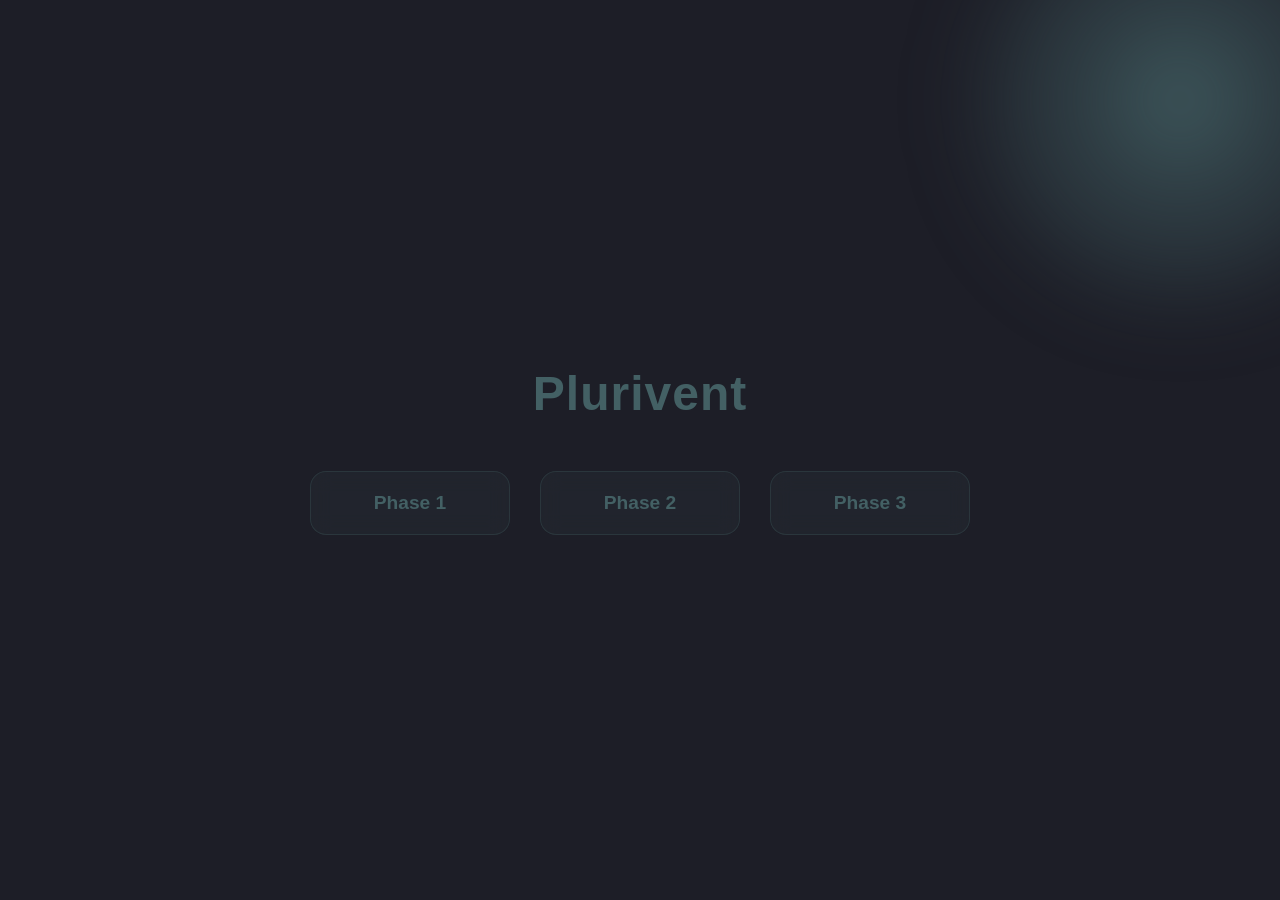
<file: index.html>
<!DOCTYPE html>
<html lang="en">
<head>
    <meta charset="UTF-8">
    <meta name="viewport" content="width=device-width, initial-scale=1.0">
    <title>Plurivent - Main Menu</title>
    <style>
        * {
            margin: 0;
            padding: 0;
            box-sizing: border-box;
        }

        html,
        body {
            width: 100%;
            min-height: 100vh;
            overflow-x: hidden;
        }

        body {
            background: linear-gradient(135deg, #1d1e27 0%, #1d1e27 100%);
            font-family: -apple-system, BlinkMacSystemFont, "Segoe UI", Roboto, Oxygen, Ubuntu, Cantarell, sans-serif;
            display: flex;
            align-items: center;
            justify-content: center;
        }

        /* Gradient Pop Effect - Top Right */
        .gradient-pop {
            position: fixed;
            top: -100px;
            right: -100px;
            width: 400px;
            height: 400px;
            background: radial-gradient(
                circle,
                #436064 0%,
                rgba(67, 96, 100, 0.5) 30%,
                rgba(29, 30, 39, 0) 100%
            );
            border-radius: 50%;
            filter: blur(40px);
            mix-blend-mode: normal;
            pointer-events: none;
            z-index: 0;
        }

        .container {
            text-align: center;
            position: relative;
            z-index: 2;
        }

        h1 {
            color: #436064;
            margin-bottom: 50px;
            font-size: 3em;
            font-weight: 700;
            letter-spacing: 1px;
        }

        .buttons-container {
            display: flex;
            gap: 30px;
            flex-wrap: wrap;
            justify-content: center;
        }

        .phase-button {
            padding: 20px 40px;
            font-size: 1.2em;
            font-weight: 600;
            border: 1px solid rgba(67, 96, 100, 0.3);
            border-radius: 16px;
            cursor: pointer;
            transition: all 0.3s ease;
            text-decoration: none;
            color: #436064;
            min-width: 200px;
            background: rgba(67, 96, 100, 0.1);
            backdrop-filter: blur(10px);
        }

        .phase-button:hover {
            background: rgba(67, 96, 100, 0.2);
            border-color: rgba(67, 96, 100, 0.6);
            transform: translateY(-5px);
        }

        .phase-button:active {
            transform: translateY(-2px);
        }
    </style>
</head>
<body>
    <div class="gradient-pop"></div>
    <div class="container">
        <h1>Plurivent</h1>
        <div class="buttons-container">
            <a href="first_phase/index.html" class="phase-button">Phase 1</a>
            <a href="second_phase/index.html" class="phase-button">Phase 2</a>
            <a href="third_phase/index.html" class="phase-button">Phase 3</a>
        </div>
    </div>
</body>
</html>
</file>
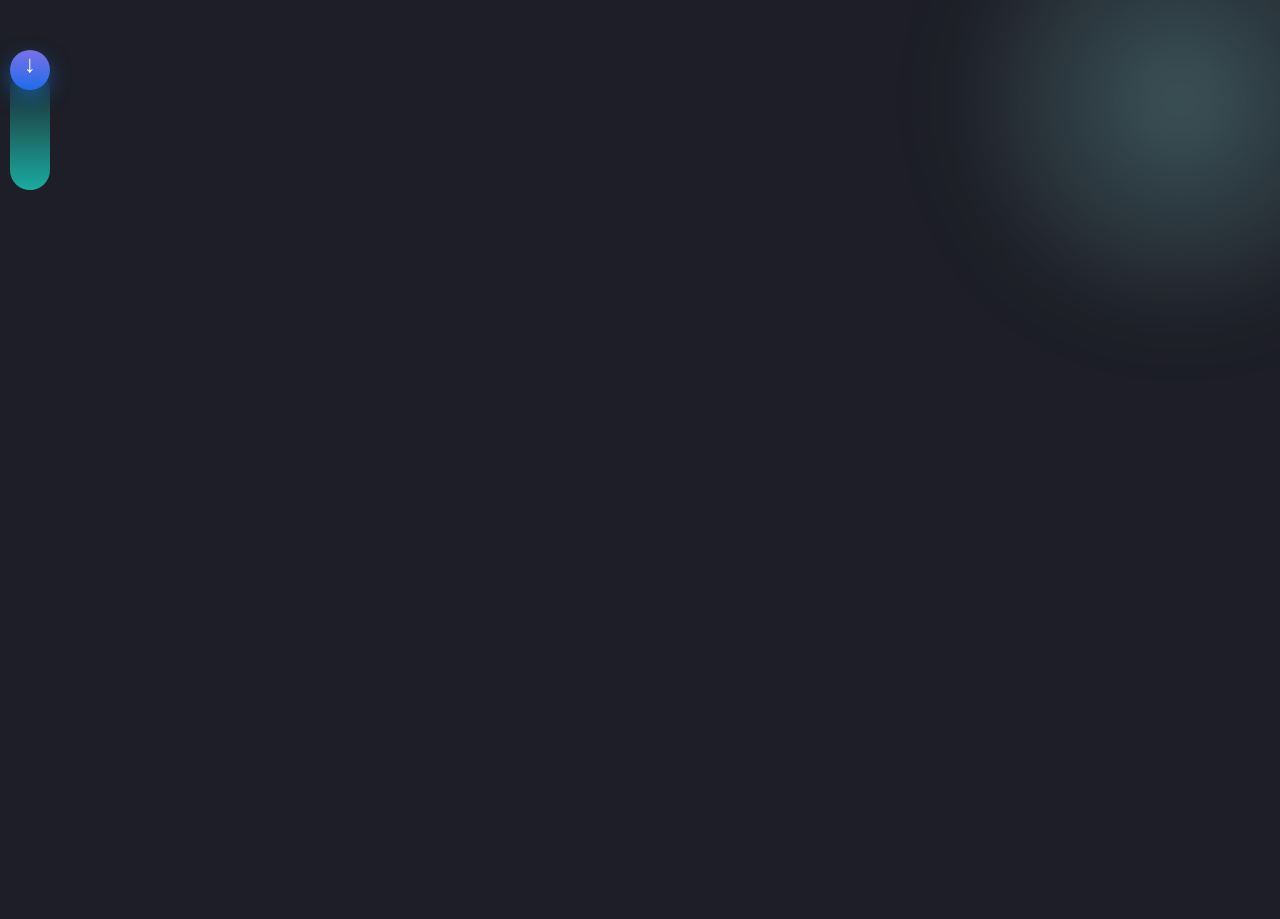
<file: first_phase/index.html>
<!doctype html>
<html lang="en">
    <head>
        <meta charset="UTF-8" />
        <meta
            name="viewport"
            content="width=device-width, initial-scale=1.0, viewport-fit=cover, user-scalable=no"
        />
        <meta name="apple-mobile-web-app-capable" content="yes" />
        <meta
            name="apple-mobile-web-app-status-bar-style"
            content="black-translucent"
        />
        <title>Plurivent</title>
        <link rel="stylesheet" href="style.css" />
    </head>
    <body>
        <div class="app-container">
            <div class="gradient-pop"></div>
            <main class="app-content">
                <div class="StartScreen">
                    <div class="horizontal-bar" id="horizontalBar">
                        <span class="moodboard-text" id="moodboardText"
                            >Moodboard</span
                        >
                    </div>
                    <div class="button-wrapper" id="dragWrapper">
                        <button class="start-button">
                            <span class="button-text"></span>
                            <div class="light-bulb">
                                <svg
                                    xmlns="http://www.w3.org/2000/svg"
                                    width="24"
                                    height="24"
                                    viewBox="0 0 24 24"
                                    fill="none"
                                >
                                    <path
                                        d="M11.9999 0.75C10.1844 0.749592 8.41954 1.34803 6.97874 2.45256C5.53793 3.55709 4.50169 5.10602 4.03062 6.8593C3.55955 8.61258 3.67995 10.4723 4.37317 12.1502C5.06639 13.8281 6.2937 15.2305 7.8649 16.14C8.5509 16.538 8.9799 17.148 8.9989 17.763C9.00415 17.9277 9.06351 18.0861 9.1678 18.2138C9.27209 18.3414 9.41552 18.4311 9.5759 18.469C9.9279 18.5517 10.2859 18.6167 10.6499 18.664C10.9729 18.705 11.2499 18.446 11.2499 18.12V13.459C10.9341 13.4233 10.621 13.3662 10.3129 13.288C10.2175 13.2634 10.1279 13.2203 10.0491 13.1611C9.97037 13.1019 9.90406 13.0278 9.85396 12.943C9.80386 12.8582 9.77097 12.7643 9.75714 12.6668C9.74332 12.5692 9.74885 12.4699 9.7734 12.3745C9.79796 12.2791 9.84107 12.1895 9.90027 12.1107C9.95946 12.032 10.0336 11.9657 10.1184 11.9156C10.2032 11.8655 10.2971 11.8326 10.3946 11.8187C10.4922 11.8049 10.5915 11.8104 10.6869 11.835C11.5482 12.057 12.4516 12.057 13.3129 11.835C13.4093 11.8072 13.5102 11.7991 13.6098 11.811C13.7094 11.8229 13.8055 11.8547 13.8926 11.9045C13.9797 11.9542 14.0559 12.0209 14.1168 12.1007C14.1776 12.1804 14.2218 12.2715 14.2469 12.3686C14.2719 12.4657 14.2772 12.5669 14.2624 12.6661C14.2476 12.7653 14.2131 12.8605 14.1609 12.9461C14.1087 13.0317 14.0399 13.106 13.9584 13.1646C13.877 13.2231 13.7847 13.2648 13.6869 13.287C13.3788 13.3655 13.0658 13.423 12.7499 13.459V18.119C12.7487 18.1957 12.7639 18.2717 12.7944 18.3421C12.8249 18.4124 12.87 18.4755 12.9268 18.5271C12.9835 18.5786 13.0506 18.6175 13.1236 18.6411C13.1965 18.6647 13.2737 18.6725 13.3499 18.664C13.7139 18.6173 14.0719 18.5523 14.4239 18.469C14.5843 18.4311 14.7277 18.3414 14.832 18.2138C14.9363 18.0861 14.9957 17.9277 15.0009 17.763C15.0209 17.148 15.4489 16.538 16.1349 16.14C17.7061 15.2305 18.9334 13.8281 19.6266 12.1502C20.3199 10.4723 20.4403 8.61258 19.9692 6.8593C19.4981 5.10602 18.4619 3.55709 17.0211 2.45256C15.5803 1.34803 13.8154 0.749592 11.9999 0.75Z"
                                        fill="white"
                                        fill-opacity="0.9"
                                    />
                                    <path
                                        fill-rule="evenodd"
                                        clip-rule="evenodd"
                                        d="M9.01303 19.8999C9.03139 19.8031 9.06865 19.7109 9.12267 19.6285C9.17668 19.5461 9.2464 19.4752 9.32785 19.4197C9.40929 19.3643 9.50086 19.3255 9.59732 19.3054C9.69378 19.2854 9.79324 19.2845 9.89003 19.3029C11.2842 19.5679 12.7158 19.5679 14.11 19.3029C14.208 19.2814 14.3093 19.2797 14.4079 19.298C14.5066 19.3162 14.6005 19.3541 14.6843 19.4093C14.768 19.4646 14.8398 19.536 14.8954 19.6195C14.951 19.703 14.9894 19.7968 15.0081 19.8953C15.0268 19.9939 15.0256 20.0952 15.0045 20.1933C14.9834 20.2913 14.9428 20.3842 14.8852 20.4663C14.8275 20.5484 14.754 20.6181 14.669 20.6713C14.5839 20.7245 14.4891 20.7601 14.39 20.7759C12.8108 21.0761 11.1892 21.0761 9.61003 20.7759C9.41475 20.7388 9.24218 20.6257 9.13024 20.4615C9.0183 20.2972 8.97614 20.0953 9.01303 19.8999ZM9.75403 22.3439C9.76426 22.246 9.7937 22.151 9.84065 22.0644C9.8876 21.9778 9.95115 21.9013 10.0277 21.8393C10.1042 21.7772 10.1922 21.7309 10.2866 21.7029C10.381 21.6748 10.4801 21.6657 10.578 21.6759C11.5235 21.7746 12.4766 21.7746 13.422 21.6759C13.52 21.6657 13.619 21.6748 13.7134 21.7029C13.8079 21.7309 13.8959 21.7773 13.9724 21.8393C14.0489 21.9013 14.1124 21.9778 14.1594 22.0644C14.2063 22.151 14.2358 22.246 14.246 22.3439C14.2563 22.4419 14.2471 22.5409 14.2191 22.6354C14.1911 22.7298 14.1447 22.8178 14.0827 22.8943C14.0207 22.9708 13.9442 23.0344 13.8576 23.0813C13.771 23.1283 13.676 23.1577 13.578 23.1679C12.529 23.2789 11.4711 23.2789 10.422 23.1679C10.3241 23.1577 10.2291 23.1283 10.1425 23.0813C10.0559 23.0344 9.97938 22.9708 9.91735 22.8943C9.85532 22.8178 9.80897 22.7298 9.78095 22.6354C9.75293 22.5409 9.74378 22.4419 9.75403 22.3439Z"
                                        fill="white"
                                        fill-opacity="0.9"
                                    />
                                </svg>
                            </div>
                        </button>
                        <div class="progress-bar"></div>
                        <button class="follow-button" id="followButton">
                            <svg
                                xmlns="http://www.w3.org/2000/svg"
                                width="24"
                                height="24"
                                viewBox="0 0 24 24"
                                fill="none"
                            >
                                <path
                                    d="M5 12H19M19 12L13 6M19 12L13 18"
                                    stroke="white"
                                    stroke-width="2"
                                    stroke-linecap="round"
                                    stroke-linejoin="round"
                                />
                            </svg>
                        </button>
                        <div class="follow-bar" id="followBar">
                            <span class="follow-bar-text">submit moodboard</span>
                        </div>
                    </div>
                </div>

                <div class="moodboard-container" id="moodboardContainer">
                    <div class="moodboard-grid" id="moodboardGrid">
                        <div class="moodboard-column" id="colLeft">
                            <div class="add-item-btn" id="addBtnCell">
                                <svg
                                    width="60"
                                    height="60"
                                    viewBox="0 0 60 60"
                                    fill="none"
                                    xmlns="http://www.w3.org/2000/svg"
                                >
                                    <rect
                                        x="1"
                                        y="1"
                                        width="58"
                                        height="58"
                                        rx="10"
                                        fill="transparent"
                                        stroke="white"
                                        stroke-opacity="0.5"
                                        stroke-width="2"
                                        stroke-dasharray="6 6"
                                    />
                                    <path
                                        d="M30 20V40M20 30H40"
                                        stroke="white"
                                        stroke-opacity="0.8"
                                        stroke-width="3"
                                        stroke-linecap="round"
                                    />
                                </svg>
                            </div>
                        </div>
                        <div class="moodboard-column" id="colRight"></div>
                    </div>
                </div>
            </main>

            <div class="image-picker-overlay" id="imagePickerOverlay">
                <div class="image-picker-modal">
                    <div class="picker-header">
                        <h2>Choose Inspirations!</h2>
                        <svg
                            class="close-picker"
                            id="closePickerBtn"
                            width="24"
                            height="24"
                            viewBox="0 0 24 24"
                            fill="none"
                            xmlns="http://www.w3.org/2000/svg"
                        >
                            <path
                                d="M18 6L6 18M6 6L18 18"
                                stroke="white"
                                stroke-width="2"
                                stroke-linecap="round"
                                stroke-linejoin="round"
                            />
                        </svg>
                    </div>
                    <div class="picker-grid" id="pickerGrid">
                        <!-- Images will be injected here by JS -->
                    </div>
                </div>
            </div>
        </div>
        <script src="script.js"></script>
    </body>
</html>
</file>
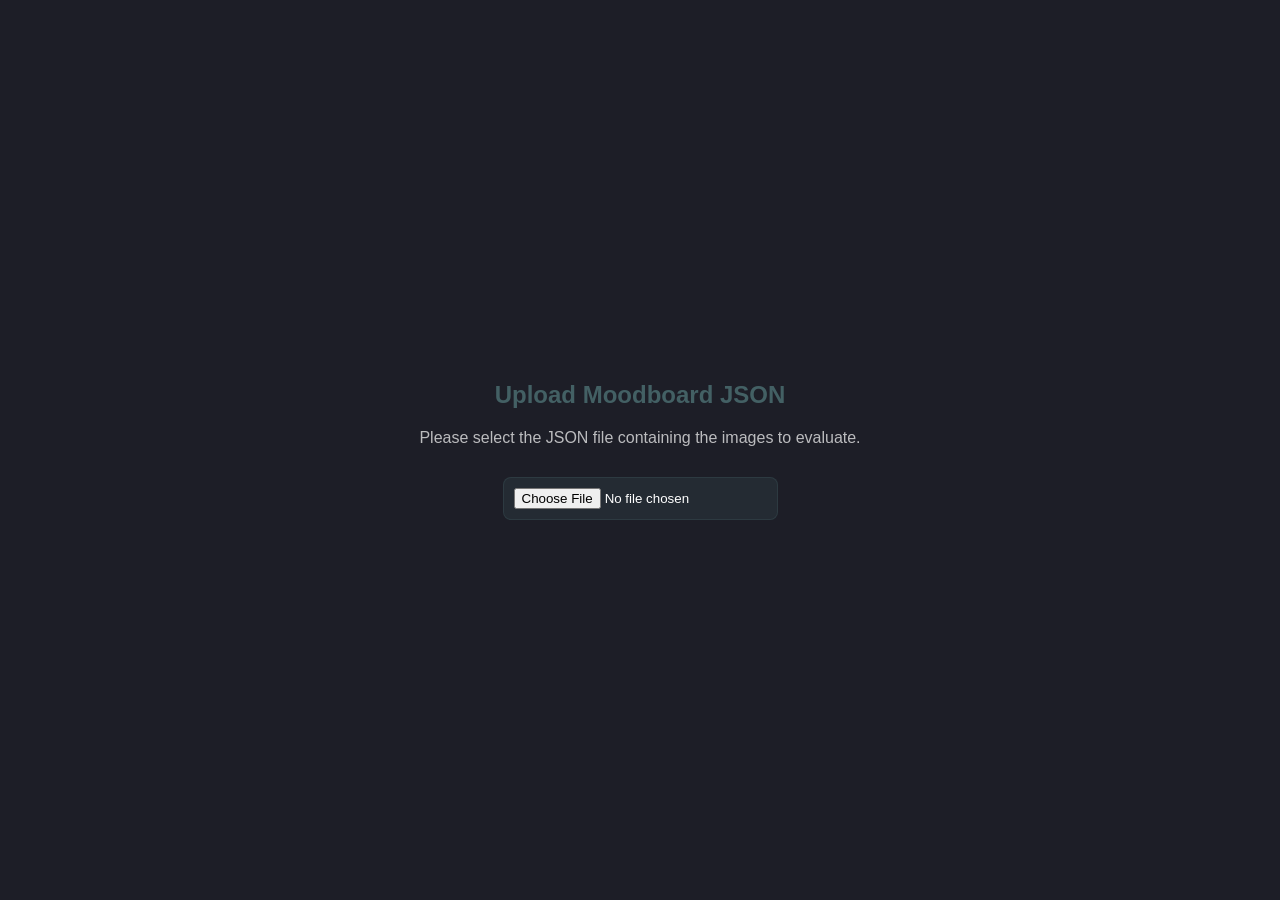
<file: second_phase/index.html>
<!doctype html>
<html lang="en">
    <head>
        <meta charset="UTF-8" />
        <meta
            name="viewport"
            content="width=device-width, initial-scale=1.0, viewport-fit=cover, user-scalable=no"
        />
        <meta name="apple-mobile-web-app-capable" content="yes" />
        <meta
            name="apple-mobile-web-app-status-bar-style"
            content="black-translucent"
        />
        <title>Plurivent - Voting</title>
        <link rel="stylesheet" href="style.css" />
    </head>
    <body>
        <div class="app-container">
            <div class="gradient-pop"></div>
            <main class="app-content">
                <!-- Upload Overlay -->
                <div
                    id="uploadOverlay"
                    class="upload-overlay"
                    style="
                        display: flex;
                        flex-direction: column;
                        align-items: center;
                        justify-content: center;
                        height: 100%;
                        width: 100%;
                        position: absolute;
                        z-index: 10;
                        background: linear-gradient(
                            135deg,
                            #1d1e27 0%,
                            #1d1e27 100%
                        );
                        padding: 20px;
                        text-align: center;
                    "
                >
                    <h2 style="color: #436064; margin-bottom: 20px">
                        Upload Moodboard JSON
                    </h2>
                    <p
                        style="
                            color: rgba(255, 255, 255, 0.7);
                            margin-bottom: 30px;
                        "
                    >
                        Please select the JSON file containing the images to
                        evaluate.
                    </p>
                    <input
                        type="file"
                        id="jsonFileInput"
                        accept=".json"
                        style="
                            color: white;
                            background: rgba(67, 96, 100, 0.2);
                            padding: 10px;
                            border-radius: 8px;
                            border: 1px solid rgba(67, 96, 100, 0.3);
                        "
                    />
                </div>

                <div
                    class="voting-phase"
                    id="votingPhase"
                    style="display: none"
                >
                    <!-- Threads Container -->
                    <div class="threads-container">
                        <img
                            src="threads.png"
                            alt="Threads"
                            style="
                                max-width: 100%;
                                height: auto;
                                display: block;
                            "
                        />
                    </div>

                    <!-- Card Stack -->
                    <div class="card-stack" id="cardStack">
                        <!-- Cards injected by JS -->
                    </div>

                    <!-- Actions -->
                    <div class="actions">
                        <!-- Swiping right = rejecting -->
                        <button id="btnReject" class="action-btn trash-btn">
                            <svg
                                viewBox="0 0 24 24"
                                fill="none"
                                stroke="currentColor"
                                stroke-width="2"
                            >
                                <path
                                    d="M3 6h18M19 6v14a2 2 0 01-2 2H7a2 2 0 01-2-2V6m3 0V4a2 2 0 012-2h4a2 2 0 012 2v2M10 11v6M14 11v6"
                                ></path>
                            </svg>
                        </button>
                        <!-- Swiping left = accepting -->
                        <button id="btnAccept" class="action-btn heart-btn">
                            <svg
                                viewBox="0 0 24 24"
                                fill="none"
                                stroke="currentColor"
                                stroke-width="2"
                            >
                                <path
                                    d="M20.84 4.61a5.5 5.5 0 00-7.78 0L12 5.67l-1.06-1.06a5.5 5.5 0 00-7.78 7.78l1.06 1.06L12 21.23l7.78-7.78 1.06-1.06a5.5 5.5 0 000-7.78z"
                                ></path>
                            </svg>
                        </button>
                    </div>
                </div>
            </main>
        </div>
        <script src="script.js"></script>
    </body>
</html>
</file>
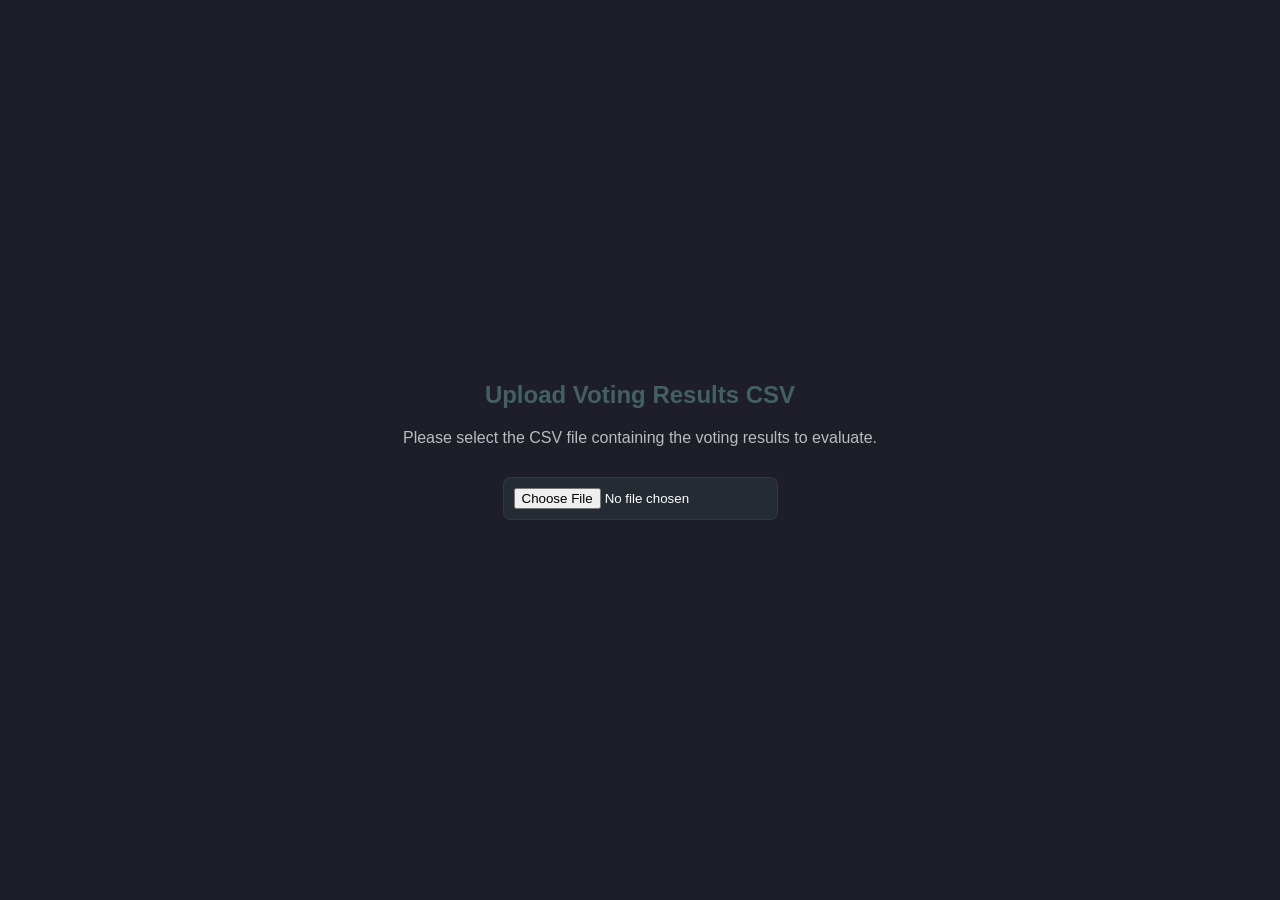
<file: third_phase/index.html>
<!doctype html>
<html lang="en">
    <head>
        <meta charset="UTF-8" />
        <meta
            name="viewport"
            content="width=device-width, initial-scale=1.0, viewport-fit=cover, user-scalable=no"
        />
        <meta name="apple-mobile-web-app-capable" content="yes" />
        <meta
            name="apple-mobile-web-app-status-bar-style"
            content="black-translucent"
        />
        <title>Plurivent - Results</title>
        <link rel="stylesheet" href="style.css" />
        <style>
            html,
            body {
                overflow-x: hidden !important;
                max-width: 100vw;
            }
            .app-container {
                width: 100% !important;
                max-width: 100% !important;
                overflow-x: hidden !important;
            }
        </style>
    </head>
    <body>
        <div class="app-container">
            <div class="gradient-pop"></div>
            <main class="app-content">
                <!-- Upload Overlay -->
                <div
                    id="uploadOverlay"
                    class="upload-overlay"
                    style="
                        display: flex;
                        flex-direction: column;
                        align-items: center;
                        justify-content: center;
                        height: 100%;
                        width: 100%;
                        position: absolute;
                        z-index: 10;
                        background: linear-gradient(
                            135deg,
                            #1d1e27 0%,
                            #1d1e27 100%
                        );
                        padding: 20px;
                        text-align: center;
                    "
                >
                    <h2 style="color: #436064; margin-bottom: 20px">
                        Upload Voting Results CSV
                    </h2>
                    <p
                        style="
                            color: rgba(255, 255, 255, 0.7);
                            margin-bottom: 30px;
                        "
                    >
                        Please select the CSV file containing the voting results
                        to evaluate.
                    </p>
                    <input
                        type="file"
                        id="csvFileInput"
                        accept=".csv,text/csv,text/plain"
                        style="
                            color: white;
                            background: rgba(67, 96, 100, 0.2);
                            padding: 10px;
                            border-radius: 8px;
                            border: 1px solid rgba(67, 96, 100, 0.3);
                        "
                    />
                </div>

                <div
                    class="results-phase"
                    id="resultsPhase"
                    style="
                        display: none;
                        width: 100%;
                        height: 100%;
                        flex-direction: column;
                        align-items: center;
                    "
                >
                    <!-- Threads Container -->
                    <div class="threads-container">
                        <img
                            src="threads.png"
                            alt="Threads"
                            style="
                                max-width: 100%;
                                height: auto;
                                display: block;
                            "
                        />
                    </div>

                    <h1
                        class="results-title"
                        style="
                            color: #436064;
                            font-size: 28px;
                            font-weight: 700;
                            margin-top: 20px;
                            text-align: center;
                        "
                    >
                        Results
                    </h1>

                    <!-- Normal Results View -->
                    <div
                        id="normalResultsView"
                        style="
                            display: none;
                            width: 100%;
                            flex-direction: column;
                            align-items: center;
                            flex: 1;
                            overflow-y: auto;
                        "
                    >
                        <div class="podium-container" id="podiumContainer">
                            <!-- Injected by JS -->
                        </div>
                        <div class="list-container" id="listContainer">
                            <!-- Injected by JS -->
                        </div>
                    </div>

                    <!-- Tie View -->
                    <div
                        id="tieView"
                        style="
                            display: none;
                            width: 100%;
                            flex-direction: column;
                            align-items: center;
                            flex: 1;
                            overflow-y: auto;
                            padding-bottom: 20px;
                        "
                    >
                        <div class="tie-grid" id="tieGrid">
                            <!-- Injected by JS -->
                        </div>
                        <div
                            class="wheel-container"
                            id="wheelContainer"
                            style="
                                display: none;
                                position: relative;
                                margin-top: 20px;
                            "
                        >
                            <div
                                style="
                                    width: 300px;
                                    height: 300px;
                                    display: block;
                                "
                            >
                                <svg
                                    id="wheelSvg"
                                    width="300"
                                    height="300"
                                    viewBox="0 0 300 300"
                                    style="transform-origin: 50% 50%"
                                ></svg>
                            </div>
                            <div
                                class="spinner-pointer"
                                style="
                                    position: absolute;
                                    top: 50%;
                                    right: -15px;
                                    transform: translateY(-50%);
                                    width: 0;
                                    height: 0;
                                    border-top: 15px solid transparent;
                                    border-bottom: 15px solid transparent;
                                    border-right: 20px solid red;
                                "
                            ></div>
                        </div>
                        <button
                            id="spinWheelBtn"
                            class="spin-btn"
                            style="
                                margin-top: auto;
                                margin-bottom: 20px;
                                padding: 15px 30px;
                                background-color: #436064;
                                color: white;
                                border: none;
                                border-radius: 25px;
                                font-size: 16px;
                                font-weight: bold;
                                cursor: pointer;
                                box-shadow: 0 4px 15px rgba(0, 0, 0, 0.3);
                            "
                        >
                            Spin Wheel to Take Decision!
                        </button>
                    </div>
                </div>
            </main>
        </div>
        <script src="script.js"></script>
    </body>
</html>
</file>
<file: first_phase/style.css>
* {
    margin: 0;
    padding: 0;
    box-sizing: border-box;
}

html,
body {
    width: 100%;
    min-height: 100vh;
    overflow-x: hidden;
}

body {
    display: flex;
    justify-content: center;
    align-items: center;
    background: linear-gradient(135deg, #1d1e27 0%, #1d1e27 100%);
    font-family:
        -apple-system, BlinkMacSystemFont, "Segoe UI", Roboto, Oxygen, Ubuntu,
        Cantarell, sans-serif;
}

/* App Container */
.app-container {
    position: relative;
    width: 100vw;
    min-height: 100vh;
    background: linear-gradient(135deg, #1d1e27 0%, #1d1e27 100%);
    display: flex;
    flex-direction: column;
}

/* Gradient Pop Effect - Top Right */
.gradient-pop {
    position: absolute;
    top: -100px;
    right: -100px;
    width: 400px;
    height: 400px;
    background: radial-gradient(
        circle,
        #436064 0%,
        rgba(67, 96, 100, 0.5) 30%,
        rgba(29, 30, 39, 0) 100%
    );
    border-radius: 50%;
    filter: blur(40px);
    mix-blend-mode: normal;
    pointer-events: none;
    z-index: 1;
}

/* App Content */
.app-content {
    position: relative;
    z-index: 2;
    flex: 1;
    width: 100%;
    display: flex;
    flex-direction: column;
    align-items: flex-start;
    justify-content: flex-start;
    padding-top: 20px;
}

/* Cards */
.card {
    background: rgba(67, 96, 100, 0.1);
    border: 1px solid rgba(67, 96, 100, 0.3);
    border-radius: 16px;
    padding: 20px;
    backdrop-filter: blur(10px);
    transition: all 0.3s ease;
}

.card:hover {
    background: rgba(67, 96, 100, 0.2);
    border-color: rgba(67, 96, 100, 0.6);
    transform: translateY(-2px);
}

.card h2 {
    color: #436064;
    font-size: 18px;
    margin-bottom: 10px;
    font-weight: 600;
}

.card p {
    color: rgba(255, 255, 255, 0.7);
    font-size: 14px;
    line-height: 1.6;
}

/* Footer */
.phone-footer {
    position: relative;
    z-index: 2;
    padding: 20px;
    text-align: center;
    border-top: 1px solid rgba(67, 96, 100, 0.2);
    background: rgba(0, 0, 0, 0.3);
}

.phone-footer p {
    color: rgba(255, 255, 255, 0.5);
    font-size: 12px;
}

/* Status Bar Simulation */
.phone-screen::before {
    content: "";
    position: absolute;
    top: 0;
    left: 0;
    right: 0;
    height: 44px;
    background: linear-gradient(
        180deg,
        rgba(29, 30, 39, 0.9) 0%,
        rgba(29, 30, 39, 0.4) 100%
    );
    z-index: 10;
}

/* Notch Simulation */
.phone-screen::after {
    content: "";
    position: absolute;
    top: 0;
    left: 50%;
    transform: translateX(-50%);
    width: 150px;
    height: 30px;
    background: #0a0b0f;
    border-radius: 0 0 30px 30px;
    z-index: 11;
}

/* Scrollbar Styling */
.phone-content::-webkit-scrollbar {
    width: 4px;
}

.phone-content::-webkit-scrollbar-track {
    background: transparent;
}

.phone-content::-webkit-scrollbar-thumb {
    background: rgba(67, 96, 100, 0.5);
    border-radius: 2px;
}

.phone-content::-webkit-scrollbar-thumb:hover {
    background: rgba(67, 96, 100, 0.8);
}

/* StartScreen */
.StartScreen {
    position: relative;
    width: 100%;
    height: 180px;
    flex-shrink: 0;
    display: flex;
    align-items: flex-start;
    justify-content: flex-start;
    padding: 10px;
}

/* Button Wrapper */
.button-wrapper {
    display: flex;
    flex-direction: column;
    align-items: center;
    gap: 0px;
    position: relative;
    cursor: grab;
    transition: transform 0.1s ease-out;
    touch-action: none;
}

.button-wrapper.dragging {
    cursor: grabbing;
}

/* Horizontal Bar */
.horizontal-bar {
    position: absolute;
    top: 130px;
    left: 10px;
    width: 0;
    height: 40px;
    background: linear-gradient(90deg, #7a71e7 0%, #1f6cec 100%);
    border-radius: 50px;
    opacity: 0;
    transition:
        width 0.3s ease,
        opacity 0.3s ease,
        padding-left 0.3s ease;
    z-index: 1;
    display: flex;
    align-items: center;
    justify-content: flex-start;
    padding-left: 0;
    overflow: hidden;
}

.horizontal-bar.active {
    width: 90%;
    opacity: 1;
    padding-left: 50px;
}

.moodboard-text {
    color: white;
    font-weight: bold;
    font-size: 16px;
    opacity: 0;
    transition: opacity 0.3s ease;
    white-space: nowrap;
}

.horizontal-bar.active .moodboard-text {
    opacity: 1;
    transition-delay: 0.2s;
}

/* Moodboard Layout */
.moodboard-container {
    width: 90%;
    padding-bottom: 40px;
    padding-left: 50px;
    padding-right: 0;
    margin-left: 10px;
    align-self: flex-start;
    z-index: 0;
    opacity: 0;
    pointer-events: none;
    transition: opacity 0.4s ease;
}

body:has(.horizontal-bar.active) .moodboard-container {
    opacity: 1;
    pointer-events: auto;
}

.moodboard-grid {
    display: flex;
    gap: 15px;
    align-items: flex-start;
}

.moodboard-column {
    flex: 1;
    display: flex;
    flex-direction: column;
    gap: 15px;
}

.moodboard-item {
    position: relative;
    border-radius: 12px;
    overflow: hidden;
    width: 100%;
    background: rgba(67, 96, 100, 0.2);
}

.moodboard-item img {
    width: 100%;
    height: auto;
    display: block;
}

.moodboard-item-overlay {
    position: absolute;
    top: 0;
    left: 0;
    width: 100%;
    height: 100%;
    background: rgba(0, 0, 0, 0.5);
    display: flex;
    justify-content: center;
    align-items: center;
    opacity: 0;
    transition: opacity 0.2s;
    cursor: pointer;
}

.moodboard-item-overlay.active {
    opacity: 1;
}

.add-item-btn {
    width: 100%;
    aspect-ratio: 4/5;
    display: flex;
    justify-content: center;
    align-items: center;
    cursor: pointer;
    border-radius: 12px;
    transition: transform 0.2s;
}

.add-item-btn:hover {
    transform: scale(1.05);
}

/* Image Picker Overlay */
.image-picker-overlay {
    position: fixed;
    top: 0;
    left: 0;
    width: 100%;
    height: 100%;
    background: rgba(0, 0, 0, 0.7);
    backdrop-filter: blur(10px);
    z-index: 100;
    display: none;
    justify-content: center;
    align-items: center;
    padding: 10%;
}

.image-picker-overlay.active {
    display: flex;
}

.image-picker-modal {
    width: 100%;
    height: 100%;
    background: #1d1e27;
    border-radius: 20px;
    display: flex;
    flex-direction: column;
    overflow: hidden;
    border: 1px solid rgba(67, 96, 100, 0.3);
}

.picker-header {
    padding: 20px;
    display: flex;
    justify-content: center;
    align-items: center;
    position: relative;
    border-bottom: 1px solid rgba(67, 96, 100, 0.3);
}

.picker-header h2 {
    color: white;
    font-size: 18px;
    font-weight: 600;
}

.close-picker {
    position: absolute;
    right: 20px;
    cursor: pointer;
}

.picker-grid {
    flex: 1;
    overflow-y: auto;
    display: grid;
    grid-template-columns: repeat(2, 1fr);
    gap: 10px;
    padding: 15px;
}

.picker-grid img {
    width: 100%;
    aspect-ratio: 1;
    object-fit: cover;
    border-radius: 8px;
    cursor: pointer;
}

/* Start Button */
.start-button {
    top: 20px;
    width: 40px;
    height: 40px;
    border-radius: 50%;
    background: linear-gradient(180deg, #7a71e7 0%, #1f6cec 100%);
    border: none;
    cursor: pointer;
    display: flex;
    align-items: center;
    justify-content: center;
    box-shadow: 0 8px 20px rgba(20, 112, 204, 0.6);
    transition: all 0.3s ease;
    position: relative;
    z-index: 2;
    overflow: hidden;
}

.start-button:hover {
    transform: scale(1.1);
    box-shadow: 0 12px 30px rgba(30, 144, 255, 0.6);
}

.start-button:active {
    transform: scale(0.95);
}

.button-text {
    color: white;
    font-size: 20px;
    font-weight: bold;
    display: flex;
    align-items: top;
    justify-content: center;
    width: 100%;
    height: 100%;
    opacity: 1;
}

/* Down arrow icon */
.button-text::before {
    content: "↓";
    font-size: 24px;
    font-weight: 600;
}

/* Progress Bar */
.progress-bar {
    width: 40px;
    height: 120px;
    border-radius: 100px;
    background: linear-gradient(180deg, rgba(27, 171, 159, 0) 0%, #1bab9f 100%);
    transition: all 0.3s ease;
    opacity: 1;
    display: flex;
    align-items: flex-end;
    justify-content: center;
    padding-bottom: 8px;
    transform-origin: top center;
    z-index: 1;
    position: relative;
    margin-top: 0;
}

/* Follow Button */
.follow-button {
    width: 40px;
    height: 40px;
    border-radius: 50%;
    background: linear-gradient(180deg, #7a71e7 0%, #1f6cec 100%);
    border: none;
    cursor: pointer;
    display: flex;
    align-items: center;
    justify-content: center;
    box-shadow: 0 8px 20px rgba(20, 112, 204, 0.6);
    transition: all 0.3s ease;
    position: absolute;
    z-index: 2;
    opacity: 0;
    pointer-events: none;
    touch-action: none;
}

.follow-button.visible {
    opacity: 1;
    pointer-events: auto;
}

.follow-button:hover {
    transform: scale(1.1);
    box-shadow: 0 12px 30px rgba(30, 144, 255, 0.6);
}

.follow-button:active {
    transform: scale(0.95);
}

/* Follow Bar - Extends horizontally */
.follow-bar {
    position: absolute;
    left: 0;
    width: 0;
    height: 40px;
    background: linear-gradient(90deg, #7a71e7 0%, #1f6cec 100%);
    border-radius: 50px;
    opacity: 0;
    transition: width 0.3s ease, opacity 0.3s ease;
    z-index: 1;
    pointer-events: none;
    display: flex;
    align-items: center;
    justify-content: flex-start;
    padding-left: 50px;
    overflow: hidden;
}

.follow-bar-text {
    color: white;
    font-weight: bold;
    font-size: 14px;
    opacity: 0;
    transition: opacity 0.3s ease;
    white-space: nowrap;
}

.follow-bar.active .follow-bar-text {
    opacity: 1;
    transition-delay: 0.2s;
}

/* Light bulb - Bar Image */
.light-bulb {
    position: fixed;
    z-index: 2;
    width: 30px;
    height: 30px;
    filter: drop-shadow(0 2px 4px rgba(0, 0, 0, 0.3));
    opacity: 0;
}

/* New Screen */
.new-screen {
    position: fixed;
    top: 10%;
    z-index: 2;
    width: 100%;
    padding: 40px 20px;
}

.new-screen-content {
    text-align: center;
}

.new-screen-content h1 {
    color: white;
    font-size: 32px;
    margin-bottom: 20px;
    font-weight: 600;
}

.new-screen-content p {
    color: rgba(255, 255, 255, 0.7);
    font-size: 18px;
}

.new-screen-content p.download-status {
    margin-top: 30px;
    padding: 15px 20px;
    background: rgba(67, 96, 100, 0.3);
    border-radius: 10px;
    border: 1px solid rgba(67, 96, 100, 0.5);
    font-size: 14px;
    color: rgba(255, 255, 255, 0.9);
}

/* Responsive */
@media (max-width: 1024px) {
    .phone-screen {
        width: 320px;
        height: 640px;
        border-radius: 40px;
        border: 8px solid #0a0b0f;
    }
}

@media (max-width: 480px) {
    .phone-screen {
        width: 100%;
        height: 100vh;
        border-radius: 0;
        border: none;
    }

    body {
        min-height: 100vh;
    }
}
</file>
<file: second_phase/style.css>
* {
    margin: 0;
    padding: 0;
    box-sizing: border-box;
}

html,
body {
    width: 100%;
    height: 100%;
    overflow: hidden;
    touch-action: none;
}

body {
    background: linear-gradient(135deg, #1d1e27 0%, #1d1e27 100%);
    font-family:
        -apple-system, BlinkMacSystemFont, "Segoe UI", Roboto, Oxygen, Ubuntu,
        Cantarell, sans-serif;
}

/* App Container */
.app-container {
    position: relative;
    width: 100vw;
    height: 100vh;
    max-height: 100vh;
    overflow: hidden;
    background: linear-gradient(135deg, #1d1e27 0%, #1d1e27 100%);
    display: flex;
    flex-direction: column;
}

/* Gradient Pop Effect - Top Right */
.gradient-pop {
    position: absolute;
    top: -100px;
    right: -100px;
    width: 400px;
    height: 400px;
    background: radial-gradient(
        circle,
        #436064 0%,
        rgba(67, 96, 100, 0.5) 30%,
        rgba(29, 30, 39, 0) 100%
    );
    border-radius: 50%;
    filter: blur(40px);
    mix-blend-mode: normal;
    pointer-events: none;
    z-index: 1;
}

/* App Content */
.app-content {
    position: relative;
    z-index: 2;
    flex: 1;
    overflow: hidden;
    display: flex;
    flex-direction: column;
    align-items: center;
    justify-content: flex-start;
}

/* Header */
.phone-header {
    position: relative;
    z-index: 2;
    padding: 20px;
    text-align: center;
    border-bottom: 1px solid rgba(67, 96, 100, 0.3);
}

.phone-header h1 {
    color: #436064;
    font-size: 28px;
    font-weight: 700;
    letter-spacing: 1px;
}

/* Voting Phase */
.voting-phase {
    height: 100%;
    display: flex;
    flex-direction: column;
    position: relative;
    width: 100%;
}

/* Threads Container */
.threads-container {
    display: flex;
    justify-content: center;
    align-items: flex-start;
    width: 100%;
    padding-top: 0;
}

/* Card Stack Container */
.card-stack {
    flex: 1;
    position: relative;
    display: flex;
    justify-content: center;
    align-items: center;
    perspective: 1000px;
}

/* Swipe Card */
.swipe-card {
    position: absolute;
    width: 100%;
    max-width: 220px;
    height: 320px;
    background: #fff;
    border-radius: 20px;
    box-shadow: 0 10px 30px rgba(0, 0, 0, 0.5);
    object-fit: cover;
    transform-origin: 50% 100%;
    user-select: none;
    cursor: grab;
}

.swipe-card:active {
    cursor: grabbing;
}

.swipe-overlay {
    position: absolute;
    top: 0;
    left: 0;
    width: 100%;
    height: 100%;
    border-radius: inherit;
    opacity: 0;
    transition: opacity 0.2s;
    pointer-events: none;
}

/* Actions */
.actions {
    display: flex;
    justify-content: space-evenly;
    padding: 20px 20px 40px 20px;
}

.action-btn {
    width: 64px;
    height: 64px;
    border-radius: 50%;
    border: none;
    display: flex;
    align-items: center;
    justify-content: center;
    cursor: pointer;
    transition:
        transform 0.2s,
        box-shadow 0.2s;
    box-shadow: 0 4px 15px rgba(0, 0, 0, 0.3);
}

.action-btn:active {
    transform: scale(0.9);
}

.trash-btn {
    background: #ff4757;
    color: white;
}

.heart-btn {
    background: #2ed573;
    color: white;
}

.action-btn svg {
    width: 32px;
    height: 32px;
}

/* Footer */
.phone-footer {
    position: relative;
    z-index: 2;
    padding: 20px;
    text-align: center;
    border-top: 1px solid rgba(67, 96, 100, 0.2);
    background: rgba(0, 0, 0, 0.3);
}

.phone-footer p {
    color: rgba(255, 255, 255, 0.5);
    font-size: 12px;
}

/* Cards */
.card {
    background: rgba(67, 96, 100, 0.1);
    border: 1px solid rgba(67, 96, 100, 0.3);
    border-radius: 16px;
    padding: 20px;
    backdrop-filter: blur(10px);
    transition: all 0.3s ease;
}

.card:hover {
    background: rgba(67, 96, 100, 0.2);
    border-color: rgba(67, 96, 100, 0.6);
    transform: translateY(-2px);
}

.card h2 {
    color: #436064;
    font-size: 18px;
    margin-bottom: 10px;
    font-weight: 600;
}

.card p {
    color: rgba(255, 255, 255, 0.7);
    font-size: 14px;
    line-height: 1.6;
}

/* Responsive */
@media (max-width: 480px) {
    body {
        min-height: 100vh;
    }
}
</file>
<file: third_phase/style.css>
* {
    margin: 0;
    padding: 0;
    box-sizing: border-box;
}

html,
body {
    width: 100%;
    min-height: 100%;
    overflow-x: hidden;
}

body {
    background: linear-gradient(135deg, #1d1e27 0%, #1d1e27 100%);
    font-family:
        -apple-system, BlinkMacSystemFont, "Segoe UI", Roboto, Oxygen, Ubuntu,
        Cantarell, sans-serif;
}

/* App Container */
.app-container {
    position: relative;
    width: 100%;
    min-height: 100vh;
    overflow-x: hidden;
    background: linear-gradient(135deg, #1d1e27 0%, #1d1e27 100%);
    display: flex;
    flex-direction: column;
}

/* Gradient Pop Effect - Top Right */
.gradient-pop {
    position: absolute;
    top: -100px;
    right: -100px;
    width: 400px;
    height: 400px;
    background: radial-gradient(
        circle,
        #436064 0%,
        rgba(67, 96, 100, 0.5) 30%,
        rgba(29, 30, 39, 0) 100%
    );
    border-radius: 50%;
    filter: blur(40px);
    mix-blend-mode: normal;
    pointer-events: none;
    z-index: 1;
}

/* App Content */
.app-content {
    position: relative;
    z-index: 2;
    flex: 1;
    display: flex;
    flex-direction: column;
    align-items: center;
    justify-content: flex-start;
}

/* Header */
.phone-header {
    position: relative;
    z-index: 2;
    padding: 20px;
    text-align: center;
    border-bottom: 1px solid rgba(67, 96, 100, 0.3);
}

.phone-header h1 {
    color: #436064;
    font-size: 28px;
    font-weight: 700;
    letter-spacing: 1px;
}

/* Results Phase */
.results-phase {
    min-height: 100vh;
    display: flex;
    flex-direction: column;
    position: relative;
    width: 100%;
    align-items: center;
    padding-bottom: 40px;
}

/* Threads Container */
.threads-container {
    display: flex;
    justify-content: center;
    align-items: flex-start;
    width: 100%;
    padding-top: 0;
}

/* Podium Container */
.podium-container {
    display: flex;
    justify-content: center;
    align-items: flex-end;
    gap: 10px;
    margin-top: 20px;
    margin-bottom: 30px;
    position: relative;
    height: 250px;
}

.podium-item {
    position: relative;
    display: flex;
    flex-direction: column;
    align-items: center;
}

.podium-img-wrapper {
    border-radius: 12px;
    overflow: hidden;
    box-shadow: 0 4px 15px rgba(0, 0, 0, 0.3);
    position: relative;
}

.podium-img {
    width: 100%;
    height: 100%;
    object-fit: cover;
}

.podium-rank-1 {
    width: 140px;
    height: 200px;
    z-index: 3;
}

.podium-rank-2 {
    width: 110px;
    height: 160px;
    margin-bottom: 20px;
    z-index: 2;
}

.podium-rank-3 {
    width: 90px;
    height: 130px;
    margin-bottom: 20px;
    z-index: 1;
}

/* Crown Icon */
.crown-icon {
    position: absolute;
    top: -30px;
    left: 50%;
    transform: translateX(-50%);
    width: 40px;
    height: 40px;
    z-index: 4;
}

/* List Container */
.list-container {
    display: flex;
    flex-direction: column;
    gap: 15px;
    width: 90%;
    max-width: 400px;
    margin-bottom: 40px;
}

.list-item {
    display: flex;
    align-items: center;
    padding: 10px 15px;
    border-radius: 12px;
    box-shadow: 0 4px 15px rgba(0, 0, 0, 0.2);
}

.list-item-rank-1 {
    background: linear-gradient(135deg, #ffd700, #b8860b);
    color: #1d1e27;
}

.list-item-rank-2 {
    background: linear-gradient(135deg, #e0e0e0, #a9a9a9);
    color: #1d1e27;
}

.list-item-rank-3 {
    background: linear-gradient(135deg, #cd7f32, #8b4513);
    color: white;
}

.list-img {
    width: 60px;
    height: 60px;
    border-radius: 8px;
    object-fit: cover;
    margin-right: 15px;
}

.list-info {
    flex: 1;
    font-weight: bold;
    font-size: 16px;
}

.list-score {
    font-size: 18px;
    font-weight: bold;
}

/* Tie Grid View */
.tie-grid {
    display: flex;
    flex-wrap: wrap;
    justify-content: center;
    gap: 10px;
    margin-top: 20px;
    width: 90%;
    max-width: 400px;
}

.tie-grid-item {
    width: calc(33.333% - 10px);
    aspect-ratio: 1;
    border-radius: 8px;
    overflow: hidden;
    box-shadow: 0 4px 10px rgba(0, 0, 0, 0.3);
}

.tie-grid-img {
    width: 100%;
    height: 100%;
    object-fit: cover;
}

/* Spin Button */
.spin-btn {
    transition:
        transform 0.2s,
        background-color 0.2s;
}

.spin-btn:active {
    transform: scale(0.95);
}

.spin-btn:hover {
    background-color: #55797e;
}

/* Responsive */
@media (max-width: 480px) {
    body {
        min-height: 100vh;
    }
}
</file>
